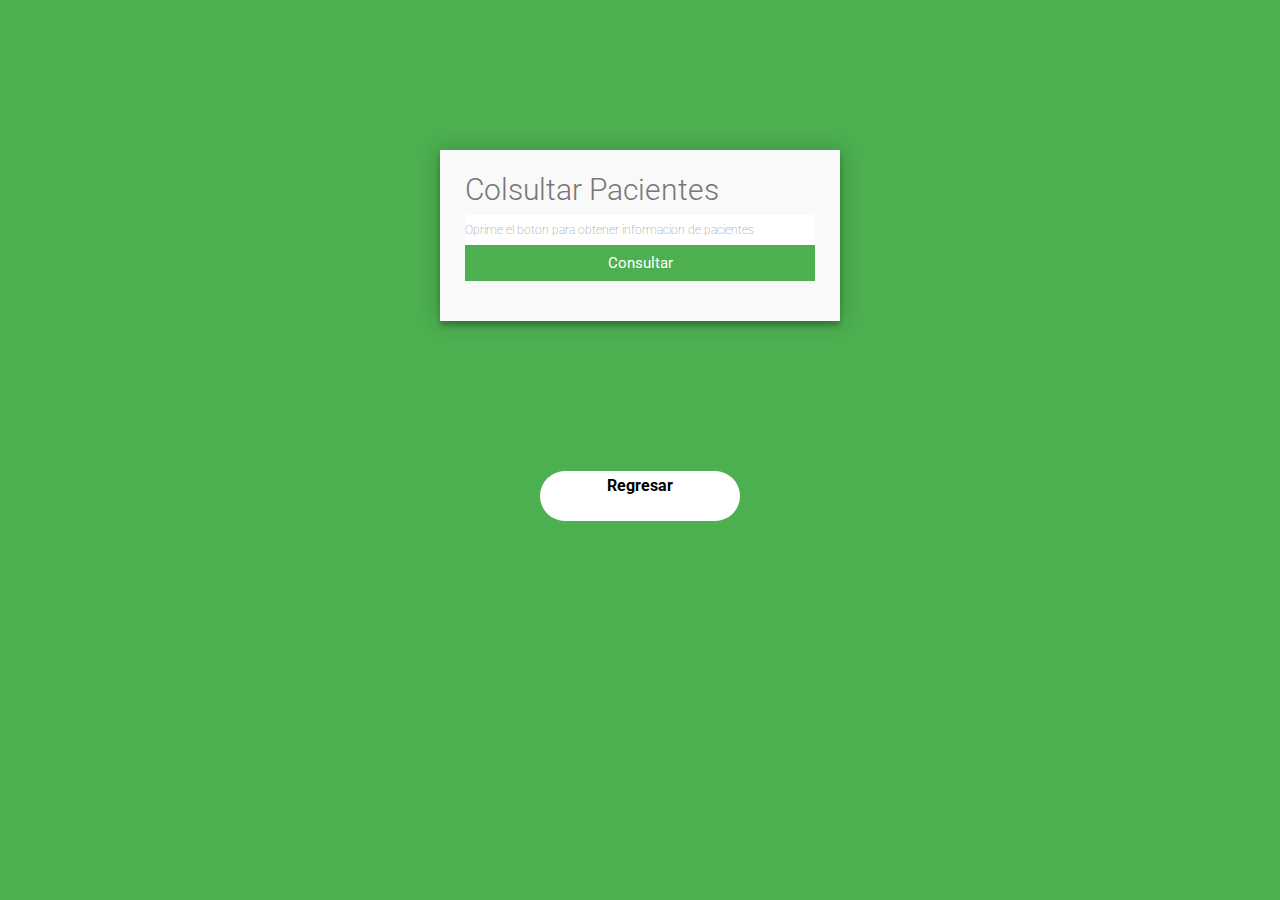
<file: public/consultar.html>
<!DOCTYPE html>
<html lang="en">

<head>
  <!-- Required meta tags -->
  <meta charset="utf-8" />
  <meta name="viewport" content="width=device-width, initial-scale=1, shrink-to-fit=no" />

  <!-- Bootstrap CSS -->
  <link rel="stylesheet" href="css/estilo.css" />

  <title>Bases de datos</title>
</head>

<body>

  <div class="container">
    <form id="contact" action="" method="get">
      <h3>Colsultar Pacientes</h3>
      
      <fieldset>
        <div id = "div" style="background-color: white;"> 
            Oprime el boton para obtener informacion de pacientes 
        </div> 
        <button name="Consultar " type="submit" id="consulta-submit" data-submit="...Recieving">Consultar</button>
      </fieldset>
    </form>
    <a href="index.html" >
        <h3 class="button2"> Regresar </h3>

       </a>
  </div>
  <script src="consultar.js"></script>
</body>
</html>
</file>
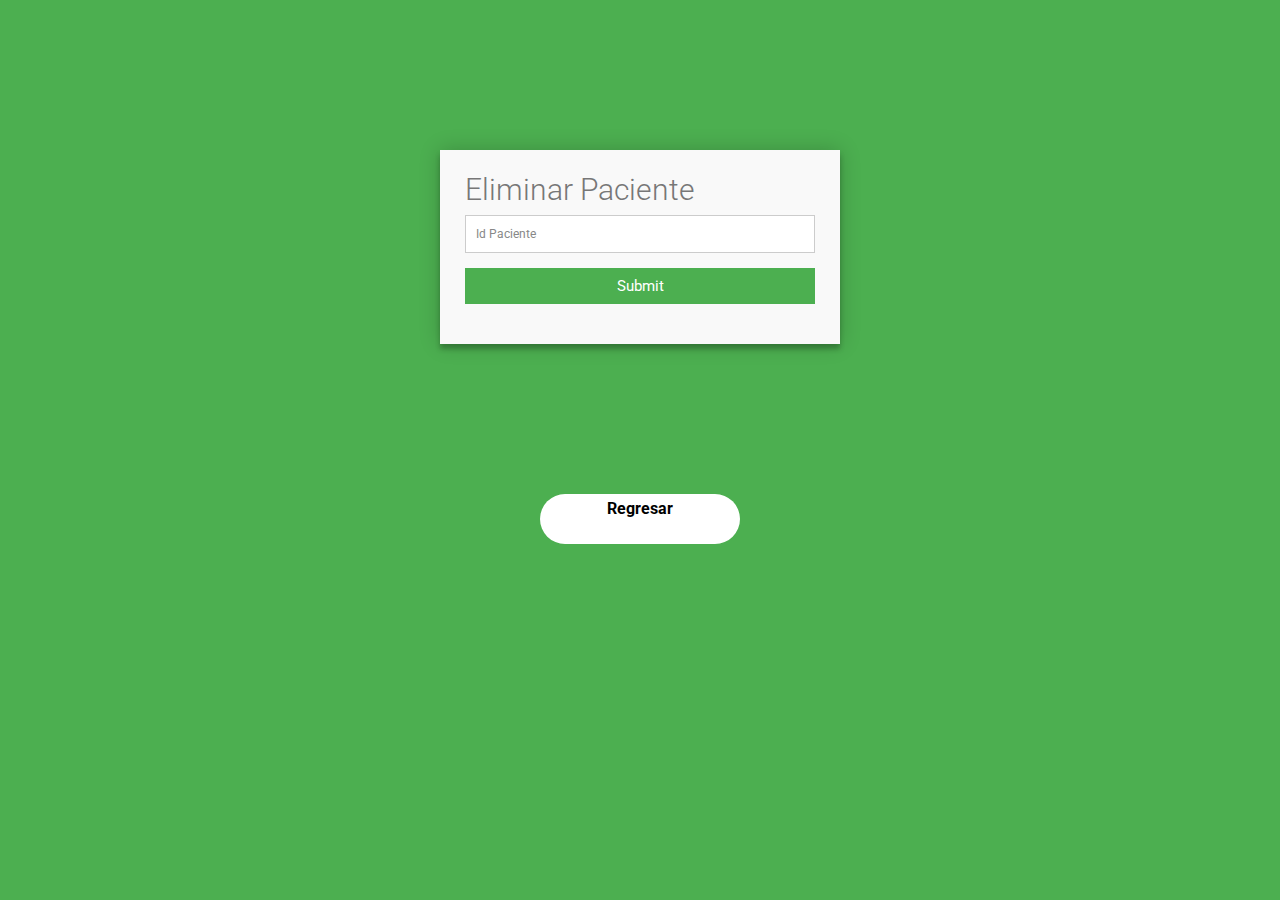
<file: public/eliminar.html>
<!DOCTYPE html>
<html lang="en">

<head>
  <!-- Required meta tags -->
  <meta charset="utf-8" />
  <meta name="viewport" content="width=device-width, initial-scale=1, shrink-to-fit=no" />

  <!-- Bootstrap CSS -->
  <link rel="stylesheet" href="css/estilo.css" />

  <title>Bases de datos</title>
</head>

<body>

  <div class="container">
    <form id="contact" action="" method="post">
      <h3>Eliminar Paciente</h3>
      
      <fieldset>
        <input placeholder="Id Paciente" name="identificacion" type="text" tabindex="2" required>
      </fieldset>
      <fieldset>
        <button name="Eliminar" type="submit" id="eliminar-submit" data-submit="...Sending">Submit</button>
      </fieldset>
    </form>
    <a href="index.html" >
        <h3 class="button2"> Regresar </h3>

       </a>
  </div>
  <script src="eliminar.js"></script>
  </body>
  </html>
</file>
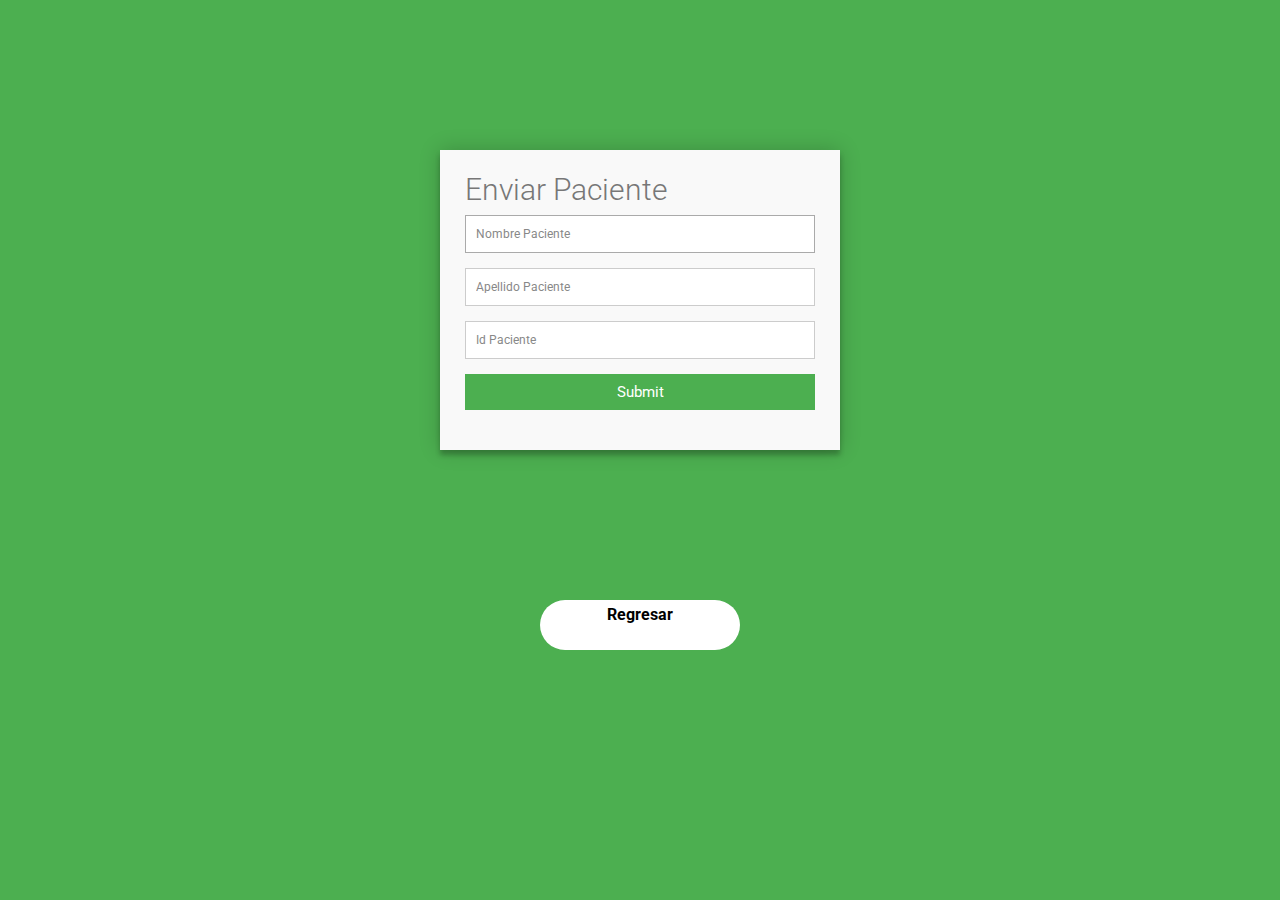
<file: public/enviar.html>
<!DOCTYPE html>
<html lang="en">

<head>
  <!-- Required meta tags -->
  <meta charset="utf-8" />
  <meta name="viewport" content="width=device-width, initial-scale=1, shrink-to-fit=no" />

  <!-- Bootstrap CSS -->
  <link rel="stylesheet" href="css/estilo.css" />

  <title>Bases de datos</title>
</head>

<body>

  <div class="container">
    <form id="contact" action="" method="post">
      <h3>Enviar Paciente</h3>
      
      <fieldset>
        <input placeholder="Nombre Paciente" name="nombre" type="text" tabindex="1" required autofocus>
      </fieldset>
      <fieldset>
        <input placeholder="Apellido Paciente" name="apellido" type="text" tabindex="1" required autofocus>
      </fieldset>
      <fieldset>
        <input placeholder="Id Paciente" name="identificacion" type="text" tabindex="2" required>
      </fieldset>
      <fieldset>
        <button name="submit" type="submit" id="contact-submit" data-submit="...Sending">Submit</button>
      </fieldset>
    </form>
    <a href="index.html" >
        <h3 class="button2"> Regresar </h3>

       </a>
  </div>
  <script src="enviar.js"></script>
  </body>
  </html>
</file>
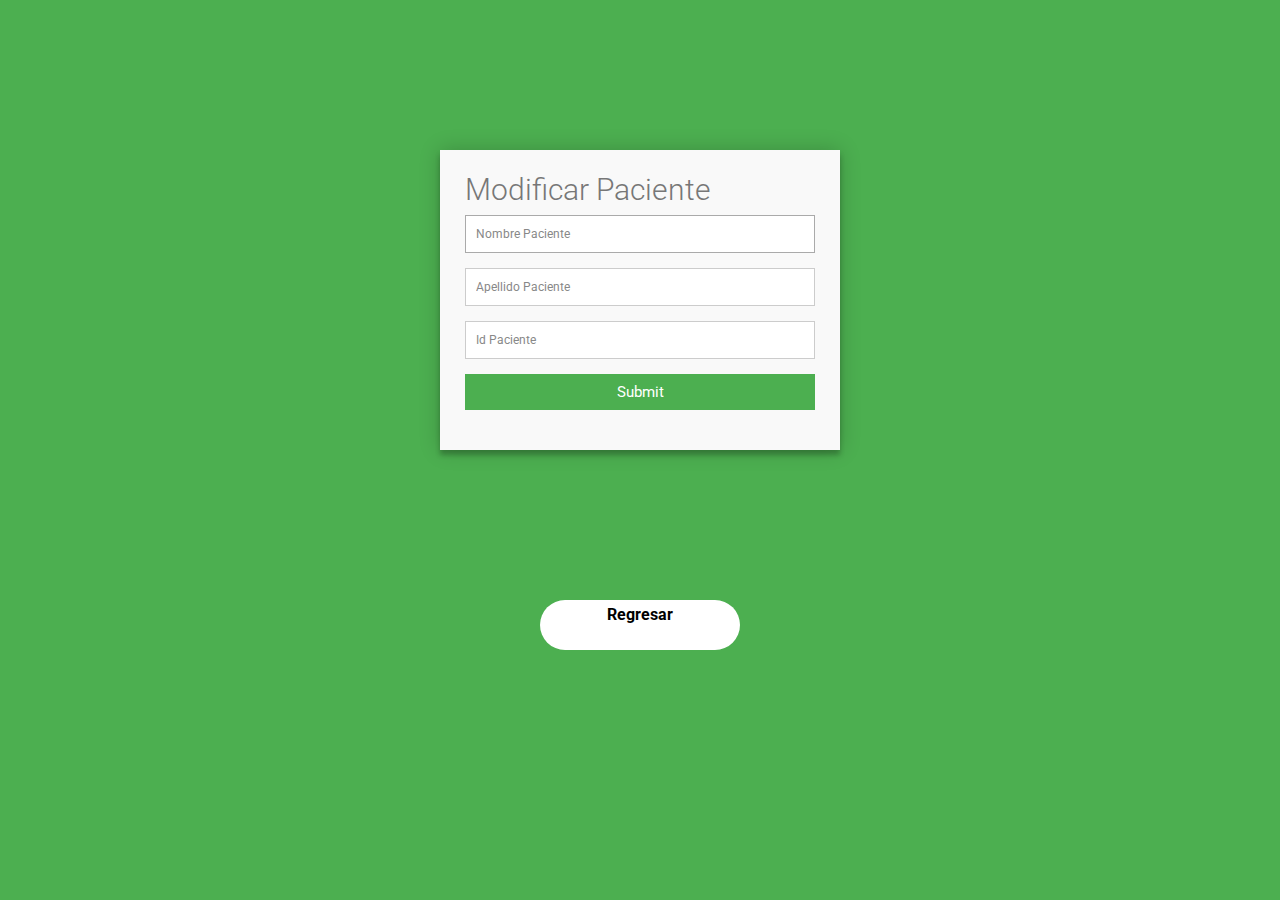
<file: public/modificar.html>
<!DOCTYPE html>
<html lang="en">

<head>
  <!-- Required meta tags -->
  <meta charset="utf-8" />
  <meta name="viewport" content="width=device-width, initial-scale=1, shrink-to-fit=no" />

  <!-- Bootstrap CSS -->
  <link rel="stylesheet" href="css/estilo.css" />

  <title>Bases de datos</title>
</head>

<body>

  <div class="container">
    <form id="contact" action="" method="post">
      <h3>Modificar Paciente</h3>
      
      <fieldset>
        <input placeholder="Nombre Paciente" name="nombre" type="text" tabindex="1" required autofocus>
      </fieldset>
      <fieldset>
        <input placeholder="Apellido Paciente" name="apellido" type="text" tabindex="1" required autofocus>
      </fieldset>
      <fieldset>
        <input placeholder="Id Paciente" name="identificacion" type="text" tabindex="2" required>
      </fieldset>
      <fieldset>
        <button name="modificar" type="submit" id="modificar-submit" data-submit="...Sending">Submit</button>
      </fieldset>
    </form>
    <a href="index.html" >
        <h3 class="button2"> Regresar </h3>

       </a>
  </div>
  <script src="modificar.js"></script>
  </body>
  </html>
</file>
<file: public/css/estilo.css>
@import url(https://fonts.googleapis.com/css?family=Roboto:400,300,600,400italic);
* {
  margin: 0;
  padding: 0;
  box-sizing: border-box;
  -webkit-box-sizing: border-box;
  -moz-box-sizing: border-box;
  -webkit-font-smoothing: antialiased;
  -moz-font-smoothing: antialiased;
  -o-font-smoothing: antialiased;
  font-smoothing: antialiased;
  text-rendering: optimizeLegibility;
}

body {
  font-family: 'Roboto', Helvetica, Arial, sans-serif;
  font-weight: 100;
  font-size: 12px;
  line-height: 30px;
  color: #777;
  background: #4caf50;
}

.container {
  max-width: 400px;
  width: 100%;
  margin: 0 auto;
  position: relative;
}

#contact input[type='text'],
#contact input[type='email'],
#contact input[type='tel'],
#contact input[type='url'],
#contact textarea,
#contact button[type='submit'] {
  font: 400 12px/16px 'Roboto', Helvetica, Arial, sans-serif;
}

#contact {
  background: #f9f9f9;
  padding: 25px;
  margin: 150px 0;
  box-shadow: 0 0 20px 0 rgba(0, 0, 0, 0.2), 0 5px 5px 0 rgba(0, 0, 0, 0.24);
}

#contact h3 {
  display: block;
  font-size: 30px;
  font-weight: 300;
  margin-bottom: 10px;
}

#contact h4 {
  margin: 5px 0 15px;
  display: block;
  font-size: 13px;
  font-weight: 400;
}

fieldset {
  border: medium none !important;
  margin: 0 0 10px;
  min-width: 100%;
  padding: 0;
  width: 100%;
}

#contact input[type='text'],
#contact input[type='email'],
#contact input[type='tel'],
#contact input[type='url'],
#contact textarea {
  width: 100%;
  border: 1px solid #ccc;
  background: #fff;
  margin: 0 0 5px;
  padding: 10px;
}

#contact input[type='text']:hover,
#contact input[type='email']:hover,
#contact input[type='tel']:hover,
#contact input[type='url']:hover,
#contact textarea:hover {
  -webkit-transition: border-color 0.3s ease-in-out;
  -moz-transition: border-color 0.3s ease-in-out;
  transition: border-color 0.3s ease-in-out;
  border: 1px solid #aaa;
}

#contact textarea {
  height: 100px;
  max-width: 100%;
  resize: none;
}

#contact button[type='submit'] {
  cursor: pointer;
  width: 100%;
  border: none;
  background: #4caf50;
  color: #fff;
  margin: 0 0 5px;
  padding: 10px;
  font-size: 15px;
}

#contact button[type='submit']:hover {
  background: #43a047;
  -webkit-transition: background 0.3s ease-in-out;
  -moz-transition: background 0.3s ease-in-out;
  transition: background-color 0.3s ease-in-out;
}

#contact button[type='submit']:active {
  box-shadow: inset 0 1px 3px rgba(0, 0, 0, 0.5);
}

.copyright {
  text-align: center;
}

#contact input:focus,
#contact textarea:focus {
  outline: 0;
  border: 1px solid #aaa;
}

::-webkit-input-placeholder {
  color: #888;
}

:-moz-placeholder {
  color: #888;
}

::-moz-placeholder {
  color: #888;
}

:-ms-input-placeholder {
  color: #888;
}
.center
{
  
  width: 75%;
  background-color: white;
  position: absolute; 
  margin: auto;
  width: 50%;
  height: 100%;
  top: 10%;
  padding: 10px;
  left:25%;
}
.titulo {
  font-family: "Trebuchet MS", sans-serif;
  font-size: 5em;
  width: 100%;
  margin: auto;
  margin-bottom: 25%;
  margin-top: 25%;
  color: black;
  text-align: center;

  text-transform: uppercase;
}

.button {
  background-color: #4CAF50; /* Green */
  border-radius: 50px;
  color: white;
  text-align: center;
  text-decoration: none;
  display: inline-block;
  width:200px;
  height:50px;
  font-size: 16px;
  margin-left: 25%;
  margin-bottom: 10%;
}
.button2 {
  background-color:white; /* Green */
  border-radius: 50px;
  color: black;
  text-align: center;
  text-decoration: none;
  display: inline-block;
  width:200px;
  height:50px;
  font-size: 16px;
  margin-left: 25%;
  margin-bottom: 10%;
}
</file>
